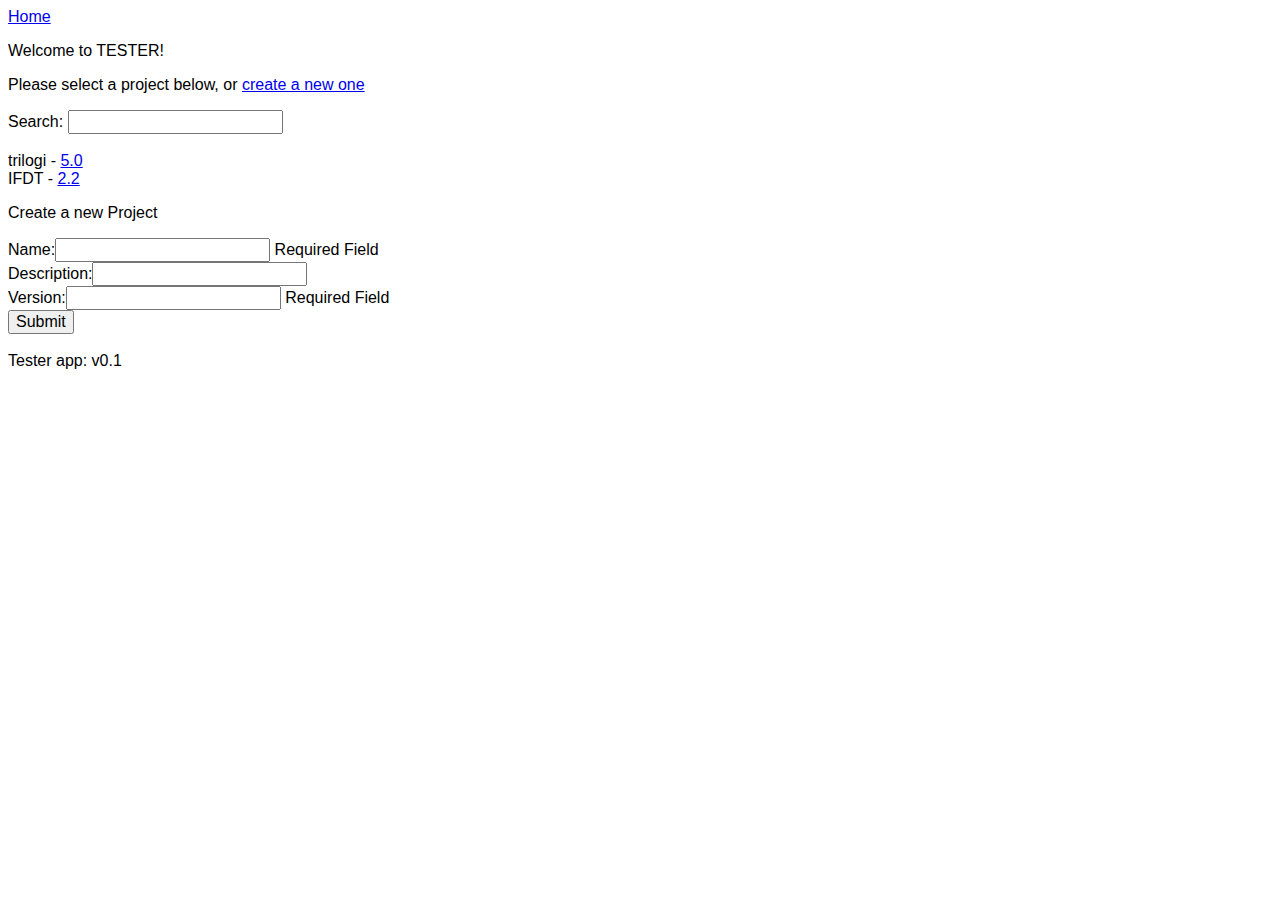
<file: app/index.html>
<!doctype html>
<html lang="en" ng-app="myApp">
<head>
  <meta charset="utf-8">
  <title>Tester</title>
  <link rel="stylesheet" href="css/app.css"/>
</head>
<body ng-controller="HomeController">
    <div><a href="#">Home</a></div>
  <div ng-view></div>

<br/>
  <div>Tester app: v<span app-version></span></div>

  <!-- In production use:
  <script src="//ajax.googleapis.com/ajax/libs/angularjs/x.x.x/angular.min.js"></script>
  -->
  <script src="../lib/angular.js"></script>
  <script src="../lib/angular-route.js"></script>
  <script src="js/app.js"></script>
  <script src="js/services.js"></script>
  <script src="js/controllers.js"></script>
  <script src="js/filters.js"></script>
  <script src="js/directives.js"></script>
</body>
</html>
</file>
<file: app/css/app.css>
/* app css stylesheet */

html *
{
   font-size: 1em !important;
   font-family: Arial !important;
}
.menu {
  list-style: none;
  border-bottom: 0.1em solid black;
  margin-bottom: 2em;
  padding: 0 0 0.5em;
}

.menu:before {
  content: "[";
}

.menu:after {
  content: "]";
}

.menu > li {
  display: inline;
}

.menu > li:before {
  content: "|";
  padding-right: 0.3em;
}

.menu > li:nth-child(1):before {
  content: "";
  padding: 0;
}
</file>
